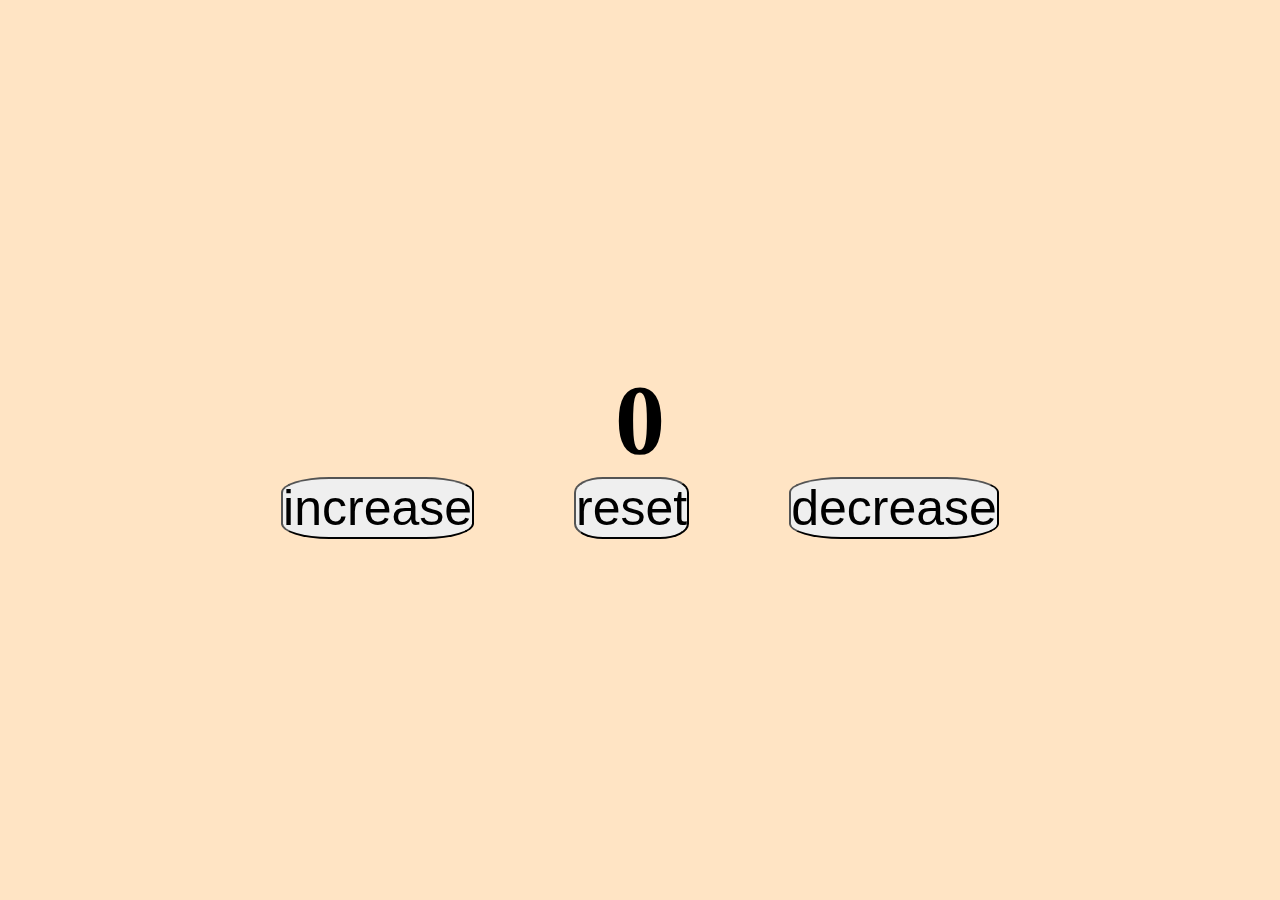
<file: dom practice 1/index.html>
<!DOCTYPE html>
<html lang="en">
<head>
    <meta charset="UTF-8">
    <meta name="viewport" content="width=device-width, initial-scale=1.0">
    <title>Document</title>
    <link rel="stylesheet" href="style.css">
</head>
<body>
   <div id="main">
     <h1>0</h1>
    <div class="buttons">
        <button id="inc">increase</button>
        <button id="reset">reset</button>
        <button id="decr">decrease</button>

   </div>


    </div>

    <script src="script.js"></script>

</body>
</html>
</file>
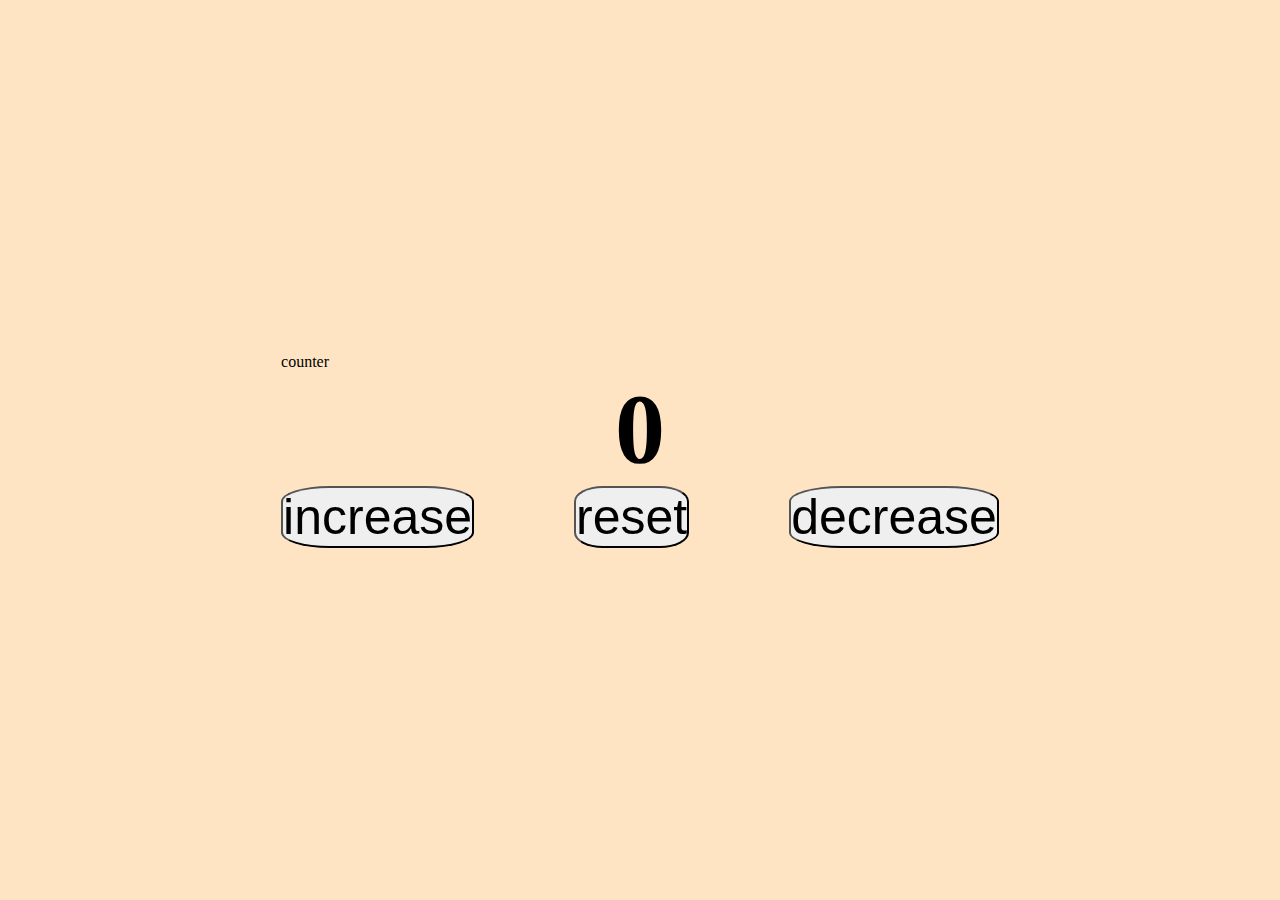
<file: dom-manipulation-1/index.html>
<!DOCTYPE html>
<html lang="en">
<head>
    <meta charset="UTF-8">
    <meta name="viewport" content="width=device-width, initial-scale=1.0">
    <title>dom-manipulation-1 : counter</title>
    <link rel="stylesheet" href="style.css">
</head>
<body>
   <div id="main">
    <p>counter</p>
     <h1>0</h1>
    <div class="buttons">
        <button id="inc">increase</button>
        <button id="reset">reset</button>
        <button id="decr">decrease</button>

   </div>


    </div>

    <script src="script.js"></script>

</body>
</html>
</file>
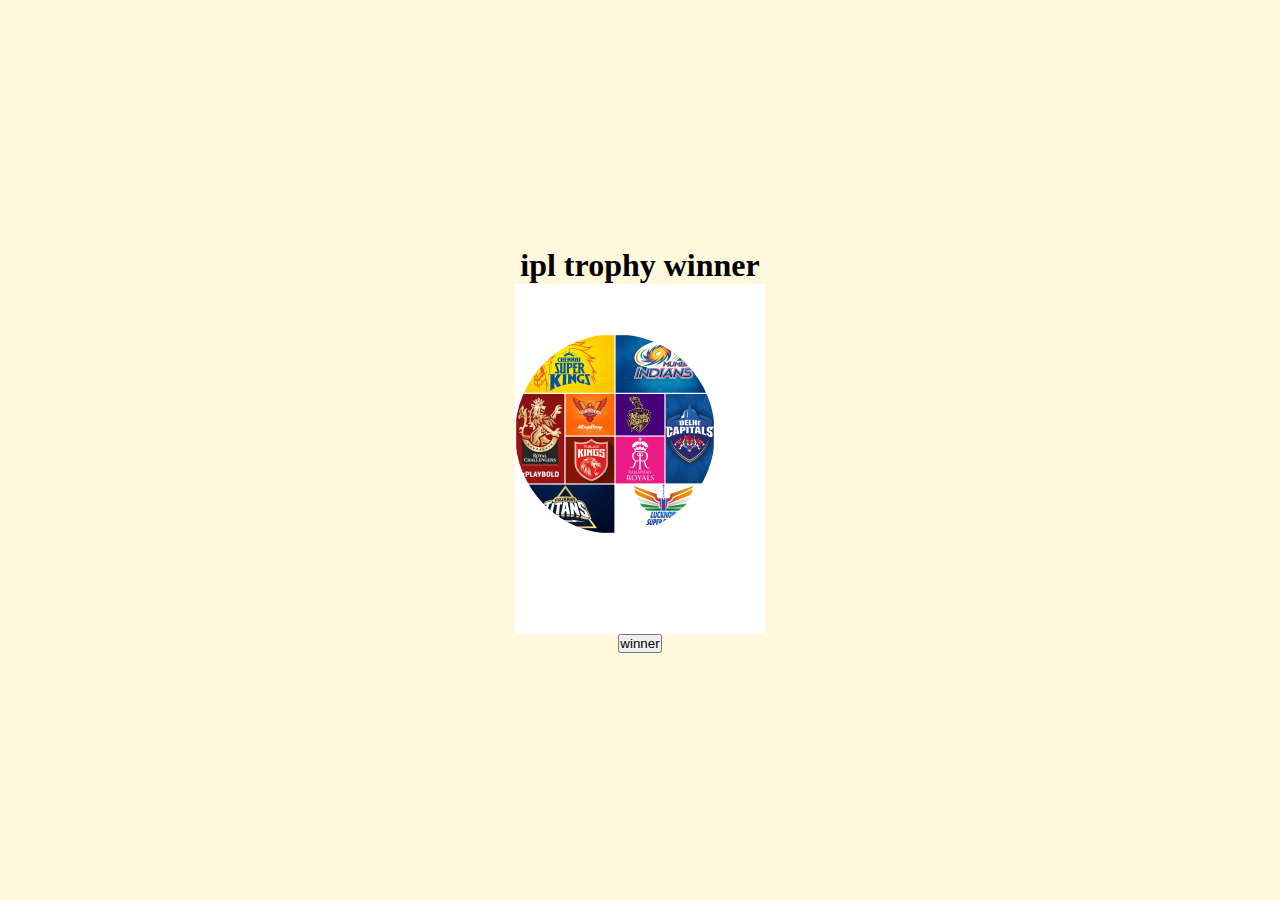
<file: dom-manipulation-2/index.html>
<!DOCTYPE html>
<html lang="en">
<head>
    <meta charset="UTF-8">
    <meta name="viewport" content="width=device-width, initial-scale=1.0">
    <title>Document</title>
    <link rel="stylesheet" href="style.css">
</head>
<body>
    <h1>ipl trophy winner</h1>
    <div id="card">
      <h3 id="team name"></h3>
       <img src= "images/ipl.png" alt="" />
       <h4 id="trophy"></h4>
    </div>
    <button> winner</button>
  <script src="script.js "></script>  
</body>
</html>
</file>
<file: dom practice 1/style.css>
*{
margin:0%;
padding:0%;
box-sizing: border-box;
}
html,body{
width: 100%;
height: 100%;
display: flex;
align-items: center;
justify-content: center;
background-color: bisque;
}

h1{
  font-size: 100px;  
   text-align: center;
}

.buttons{
    
    display: flex;
    gap: 100px;
}

#inc{
    font-size: 50px;
    border-radius: 25%;
    
}

#reset{
    font-size: 50px;
    border-radius: 25%;
}

#decr{
    font-size: 50px;
    border-radius: 25%;
}
</file>
<file: dom-manipulation-1/style.css>
*{
margin:0%;
padding:0%;
box-sizing: border-box;
}
html,body{
width: 100%;
height: 100%;
display: flex;
align-items: center;
justify-content: center;
background-color: bisque;
}

h1{
  font-size: 100px;  
   text-align: center;
}

.buttons{
    
    display: flex;
    gap: 100px;
}

#inc{
    font-size: 50px;
    border-radius: 25%;
    
}

#reset{
    font-size: 50px;
    border-radius: 25%;
}

#decr{
    font-size: 50px;
    border-radius: 25%;
}
</file>
<file: dom-manipulation-2/style.css>
*{
margin:0%;
padding:0%;
box-sizing: border-box;
}
html,body{
width: 100%;
height: 100%;
display: flex;
justify-content: center;
align-items: center;
flex-direction: column;
background-color: cornsilk;
}
#card{
width: 250px;
height: 350px;
background-color: white;


}
#card img{

    width: 200px;
    height: 200px;
    margin-top: 50px;
    object-fit: cover;
    border-radius: 50%;
    object-position: center;
}
</file>
